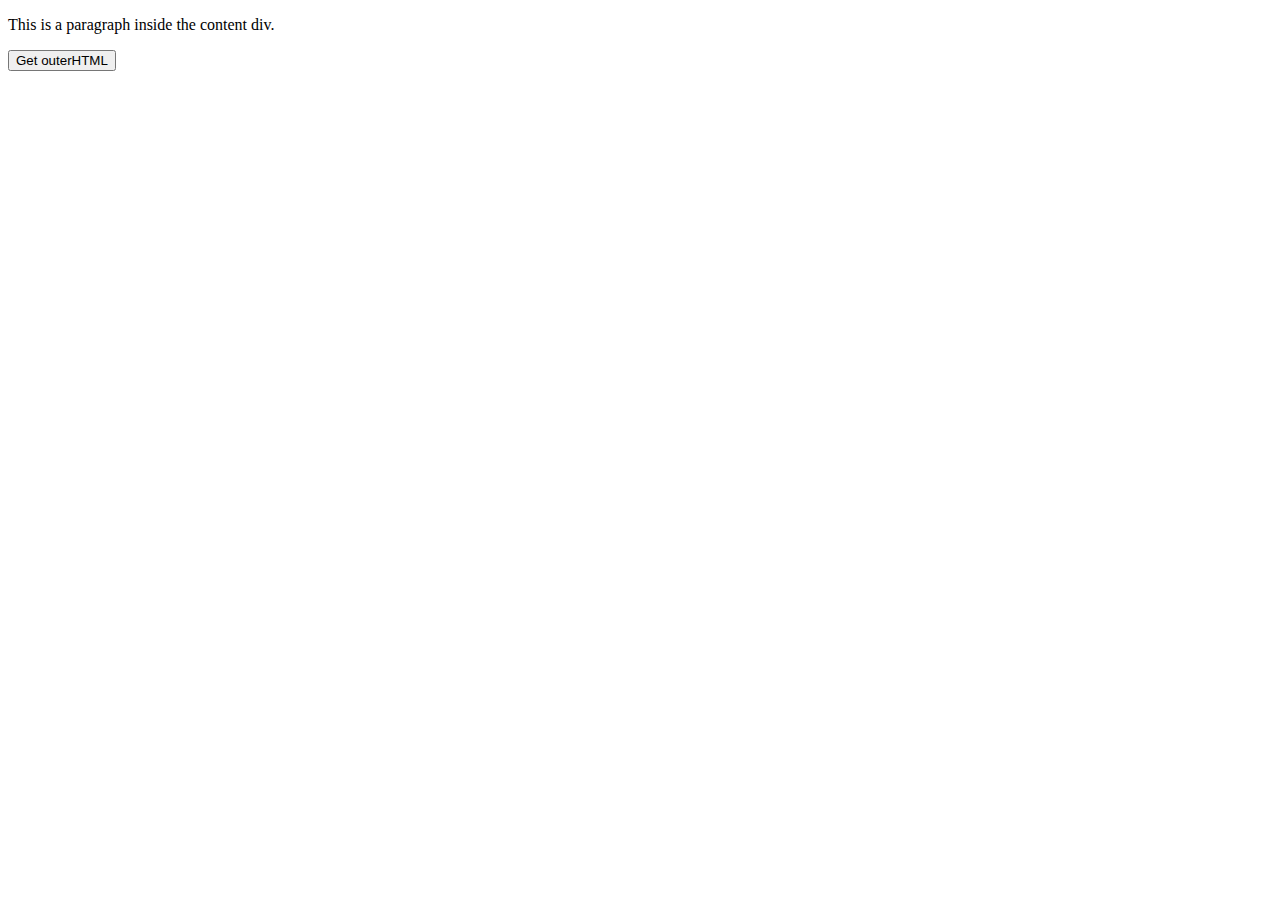
<file: LOGIN/index.html>
<!DOCTYPE html>
<html lang="en">
<head>
    <meta charset="UTF-8">
    <meta name="viewport" content="width=device-width, initial-scale=1.0">
    <title>outerHTML Example</title>
</head>
<body>
    <div id="content">
        <p>This is a paragraph inside the content div.</p>
    </div>

    <button id="getOuterHTML">Get outerHTML</button>

    <script>
        var contentDiv = document.getElementById("content");
        var getButton = document.getElementById("getOuterHTML");

        getButton.addEventListener("click", function() {
            alert("Current outerHTML: " + contentDiv.outerHTML);
        });
    </script>
</body>
</html>
</file>
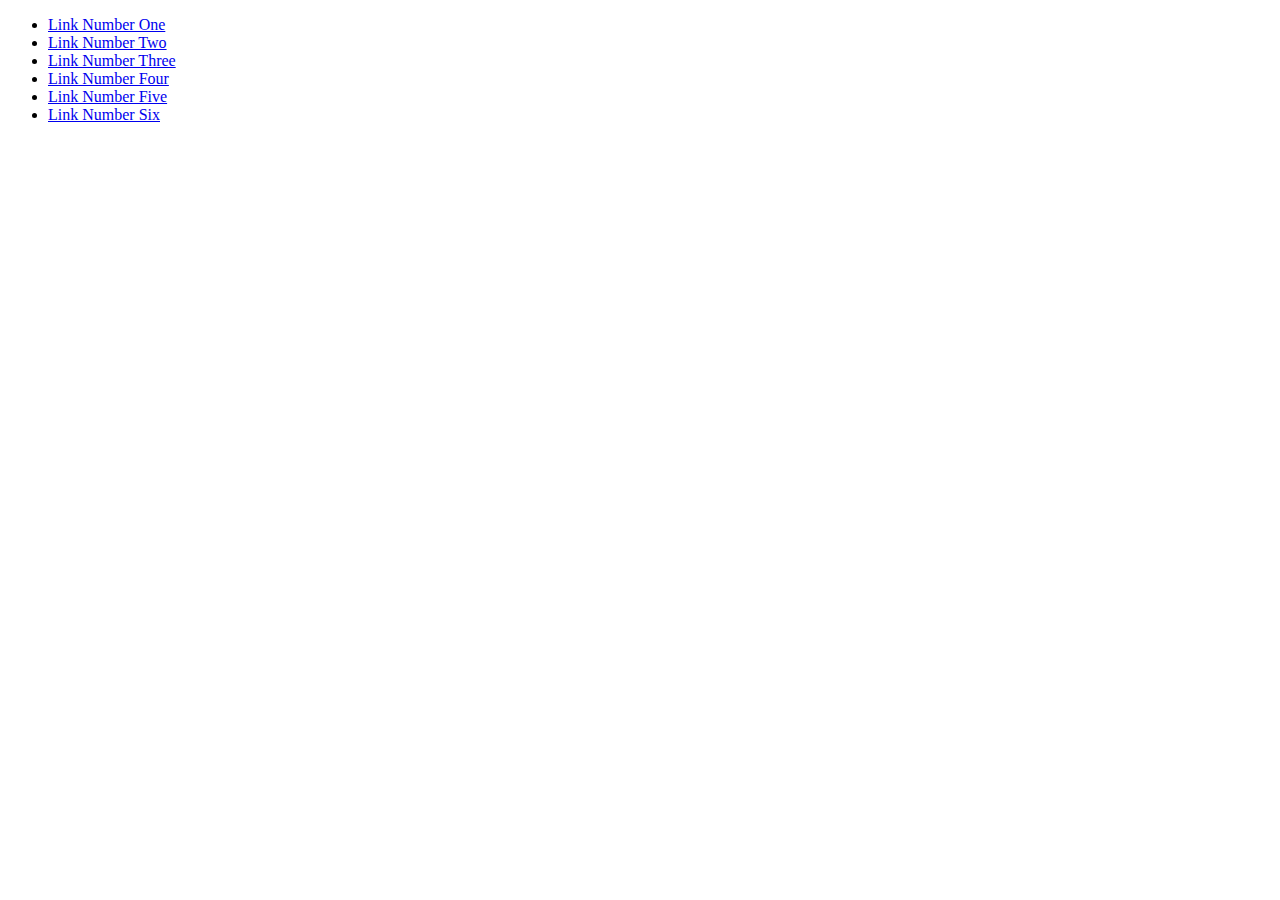
<file: Theory-Final-Practice/a.html>
<!DOCTYPE html>
<html lang="en">
<head>
    <meta charset="UTF-8">
    <meta name="viewport" content="width=device-width, initial-scale=1.0">
    <title>Iframe Example</title>
</head>
<body>
  <ul id="list">
    <li><a href="link1.html" class="link_one">Link Number One</a></li>
    <li><a href="link2.html">Link Number Two</a></li>
    <li><a href="link3.html">Link Number Three</a></li>
    <li><a href="link4.html">Link Number Four</a></li>
    <li><a href="link5.html" id="link_5">Link Number Five</a></li>
  </ul>

  <script>
    let list = document.getElementById('list');

    let newListItem = document.createElement('li');

    let newLink = document.createElement('a');

    newLink.href = 'link6.html';
    newLink.id = 'link_6';
    newLink.innerText = 'Link Number Six';

    newListItem.appendChild(newLink);
    list.appendChild(newListItem);
  </script>
</body>
</html>
</file>
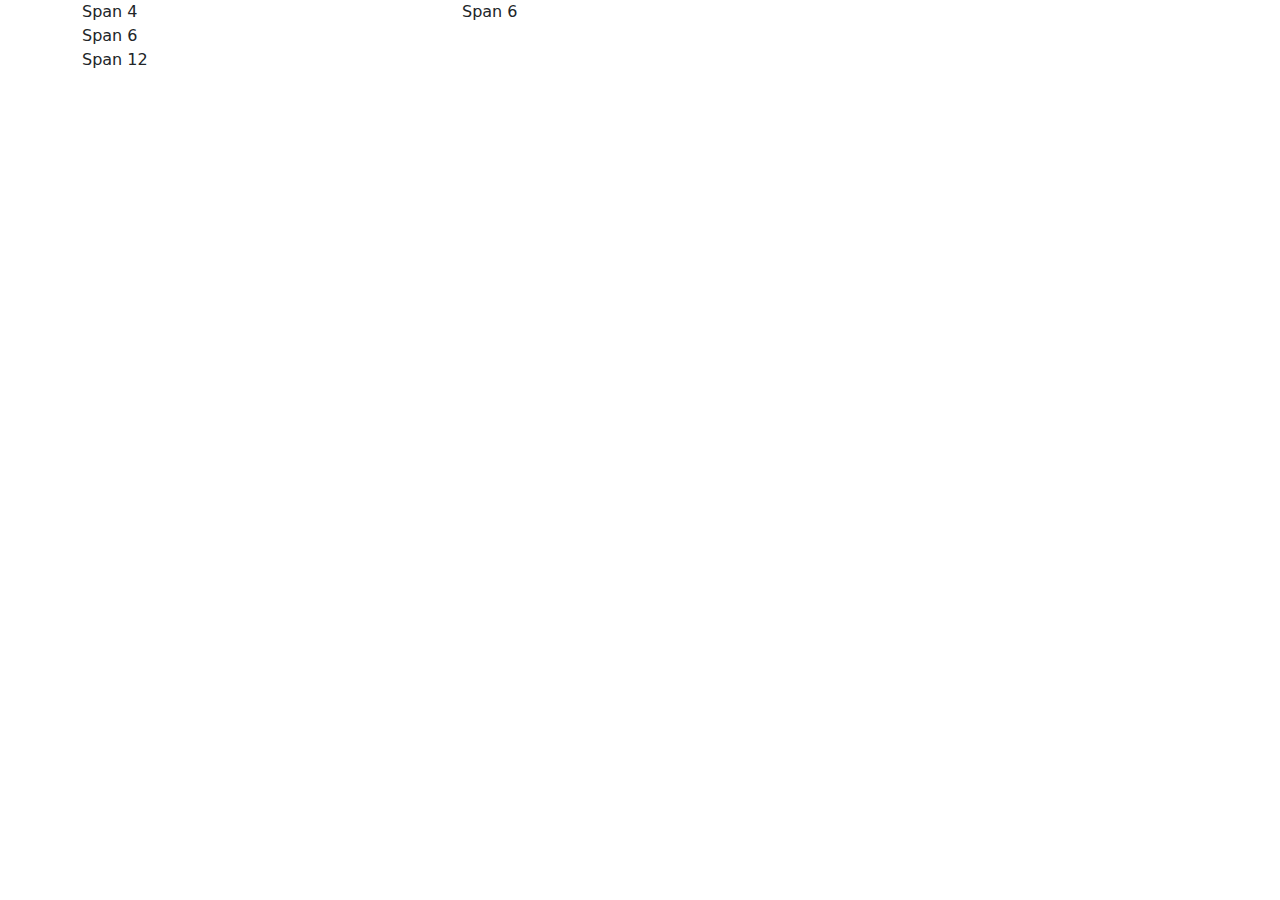
<file: Theory-Final-Practice/bootstrap.html>
<!DOCTYPE html>
<html lang="en">
<head>
    <meta charset="UTF-8">
    <meta name="viewport" content="width=device-width, initial-scale=1.0">
    <title>Bootstrap Grid</title>
    <link rel="stylesheet" href="https://cdn.jsdelivr.net/npm/bootstrap@5.3.0/dist/css/bootstrap.min.css">
</head>
<body>

    <div class="container">
        <div class="row">
            <div class="col-4">Span 4</div>
            <div class="col-6">Span 6</div>
            <div class="col-6">Span 6</div>
            <div class="col-12">Span 12</div>
        </div>
    </div>

</body>
</html>
</file>
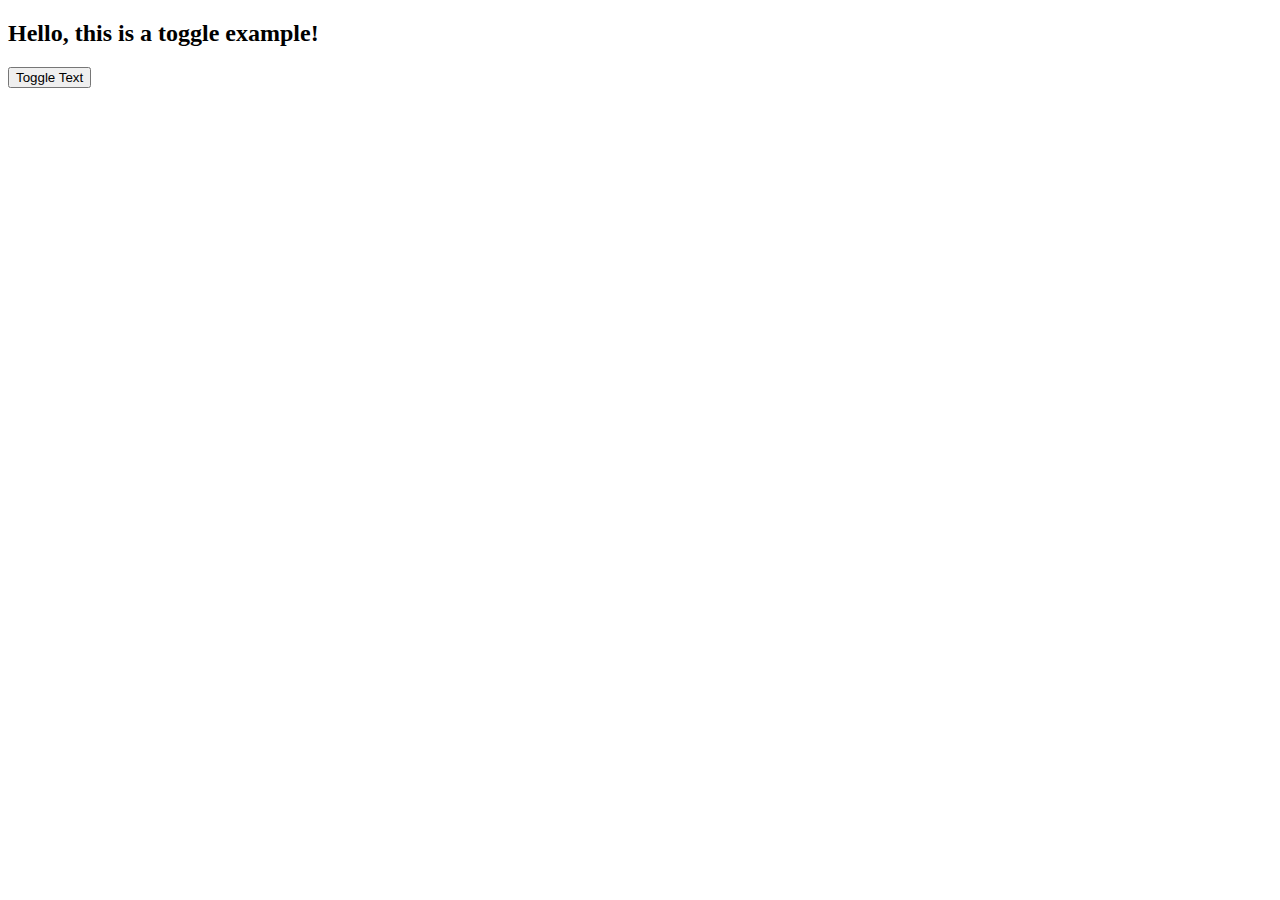
<file: Theory-Final-Practice/toggle.html>
<!DOCTYPE html>
<html lang="en">
<head>
    <meta charset="UTF-8">
    <meta name="viewport" content="width=device-width, initial-scale=1.0">
    <title>Toggle Example</title>
</head>
<body>

    <h2 id="myText">Hello, this is a toggle example!</h2>

    <!-- Button to trigger the toggle function -->
    <button onclick="toggleElement('myText')">Toggle Text</button>

    <script>
        function toggleElement(elementId) {
            let element = document.getElementById(elementId);
            if (element.style.display === "none") {
                element.style.display = "block";
            } else {
                element.style.display = "none";
            }
        }
    </script>

</body>
</html>
</file>
